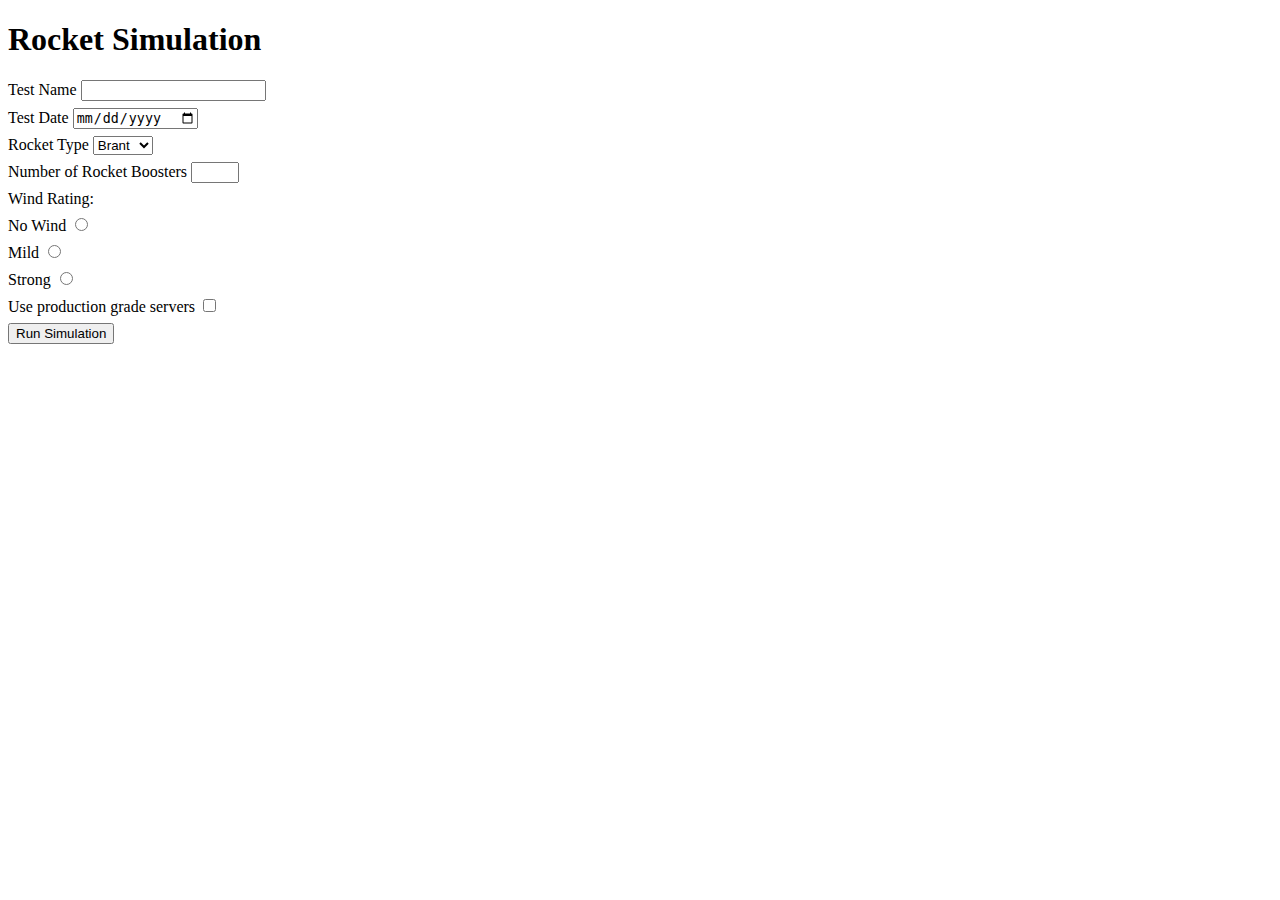
<file: user-input-with-forms/exercises/index.html>
<!DOCTYPE html>
<html>
  <head>
    <meta charset="utf-8">
    <title>Rocket Simulation</title>
    <style>
      label { display: block; margin-bottom: 7px;}
    </style>
  </head>
  <script>
    window.addEventListener("load", function() {
      let form = document.querySelector("form");
      form.addEventListener("submit", function () {
        let testNameInput = document.querySelector("input[name=testName]");
        let testDateInput = document.querySelector("input[name=testDate]");
        let rocketTypeInput = document.querySelector("input[name=rocketType]");
        let boosterCountInput = document.querySelector("input[name=boosterCount]");
        let windRatingInput = document.querySelector("input[name=windRating]");
        if (testNameInput.value === "" || testDateInput.value === "" || rocketTypeInput.value === "" || boosterCountInput.value === "" || windRatingInput.value === "") {
          alert("All fields are required!");
          event.preventDefault();
        }
      })
    })
   </script>
  <body>
    <!-- TODO: add form here -->
     <h1>Rocket Simulation</h1>
     
     <form action="https://handlers.education.launchcode.org/request-parrot" method="POST">
      <label>Test Name <input type="text" name="testName"/></label>
      <label>Test Date <input type="date" name="testDate"/></label>
      <label>Rocket Type 
        <select name="rocketType">
          <option value="Brant">Brant</option>
          <option value="Lynx">Lynx</option>
          <option value="Orion">Orion</option>
          <option value="Terrier">Terrier</option>
        </select>
      </label>
      <label>Number of Rocket Boosters <input type="number" min="1" max="9" name="boosterCount"></label>
      <label>Wind Rating: </label>
      <label>No Wind <input type="radio" name="windRating" value="0"></label>
      <label>Mild <input type="radio" name="windRating" value="10"></label>
      <label>Strong <input type="radio" name="windRating" value="20"></label>
      <label>Use production grade servers <input type="checkbox" name="productionServers"></label>
      <button>Run Simulation</button>
     </form>
  </body>
  
</html>
</file>
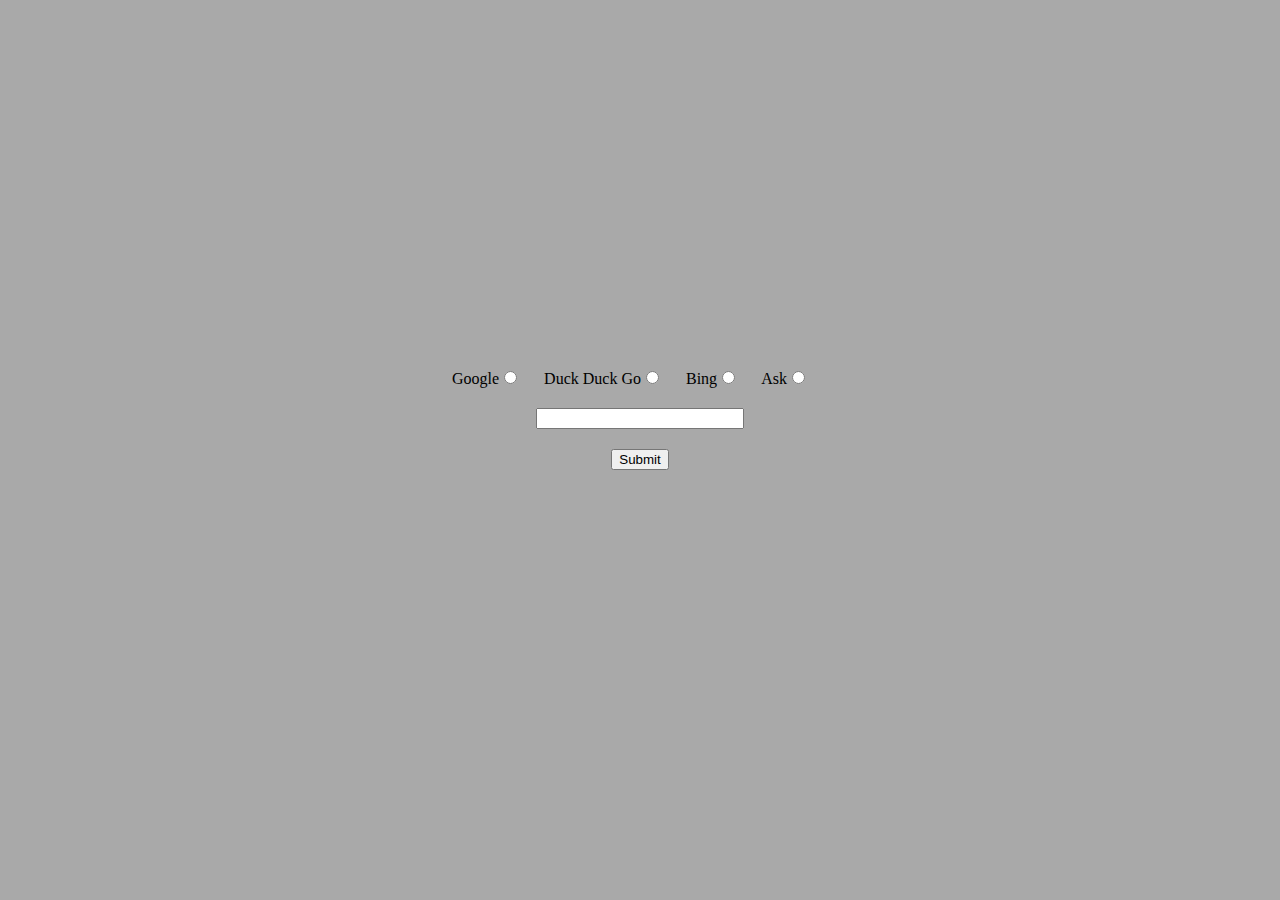
<file: user-input-with-forms/studio/index.html>
<!doctype html>

<head>
	<style>
		input[type="text"] {
    width: 200px;
	}
		body {
	/* align-content: center; */
	vertical-align: middle;
	}
		div {
			margin-top: 350px;
		}
	</style>
	<meta charset="utf-8">
	<script>
		// TODO: create a handler
    window.addEventListener("load", function(){
        // TODO: register the handler
		let engine = document.querySelector("input[name = engine]")
		let text = document.querySelector("input[name = q]")
		let form = document.querySelector("form");
		form.addEventListener("submit", function (event) {
			console.log("Google working");

			if (document.getElementById("google").checked) {
				document.getElementById("searchForm").setAttribute("action", "https://www.google.com/search");
			} else if (document.getElementById("duckDuckGo").checked) {
				document.getElementById("searchForm").setAttribute("action", "https://duckduckgo.com/");
			} else if (document.getElementById("bing").checked) {
				document.getElementById("searchForm").setAttribute("action", "https://www.bing.com/search");
			} else if (document.getElementById("ask").checked) {
				document.getElementById("searchForm").setAttribute("action", "https://www.ask.com/web");
			}

		})
		function setSearchEngine() {
			console.log("setSearchEngine function runs.")
		}
    });
	</script>
</head>

<body style="background-color: darkgray;">
	<div class="center">
	<form id="searchForm" style="text-align: center;margin: 50px; border: 10px;">
    <!-- TODO: add form elements -->

	</br>
	 <label style="margin-right: 20px;">Google<input type="radio" name="engine" value="google" id="google" required></label>
	 <label style="margin-right: 20px;">Duck Duck Go<input type="radio" name="engine" value="duckDuckGo" id="duckDuckGo"></label>
	 <label style="margin-right: 20px;">Bing<input type="radio" name="engine" value="bing" id="bing"></label>
	 <label style="margin-right: 20px;">Ask<input type="radio" name="engine" value="ask" id="ask"></label>
	</br>
	<input style="margin-top: 20px;" type="text" name="q" required>
	</br>
	 <button style="margin-top: 20px;" id="submit">Submit</button>
	</form>
</div>

</body>
</file>
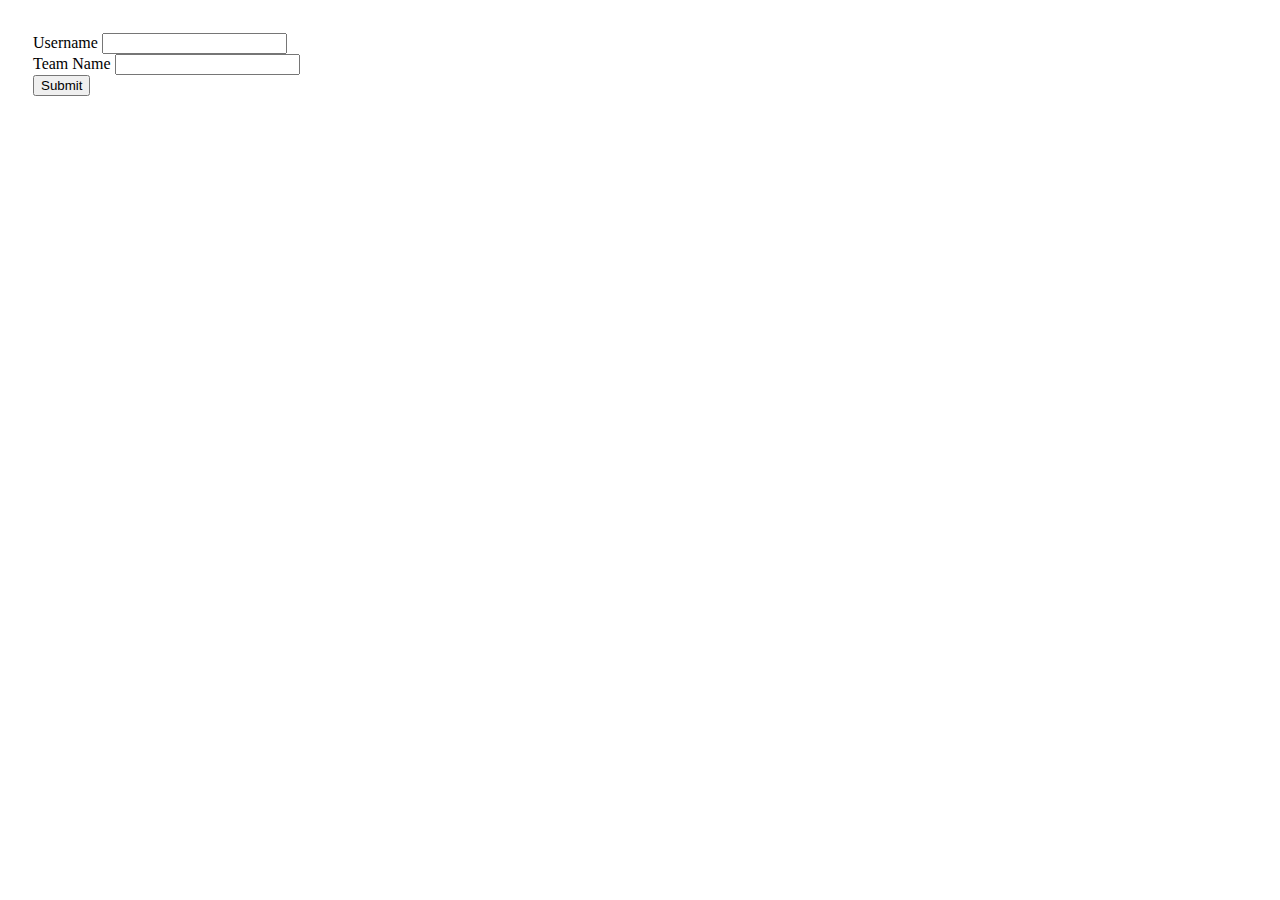
<file: user-input-with-forms/chapter-examples/form-validation/index.html>
<!DOCTYPE html>
<html>
  <head>
    <meta charset="utf-8">
    <title>Form Validation</title>
    <style>
          label {display: block;}
          body {padding: 25px;}
    </style>
  </head>
  <script>
    window.addEventListener("load", function() {
      let form = document.querySelector("form");
      form.addEventListener("submit", function(event) {
        let usernameInput = document.querySelector("input[name=username]");
        let teamName = document.querySelector("input[name=team]");
        if (usernameInput.value === "" || teamName.value === "") {
          alert("All fields are required!");
          event.preventDefault();
        }
      });
    });
  </script>
  <body>
    <form method="POST" action="https://handlers.education.launchcode.org/request-parrot">
      <label>Username <input type="text" name="username"></label>
      <label>Team Name <input type="text" name="team"></label>
      <button>Submit</button>
    </form>
  </body>
</html>
</file>
